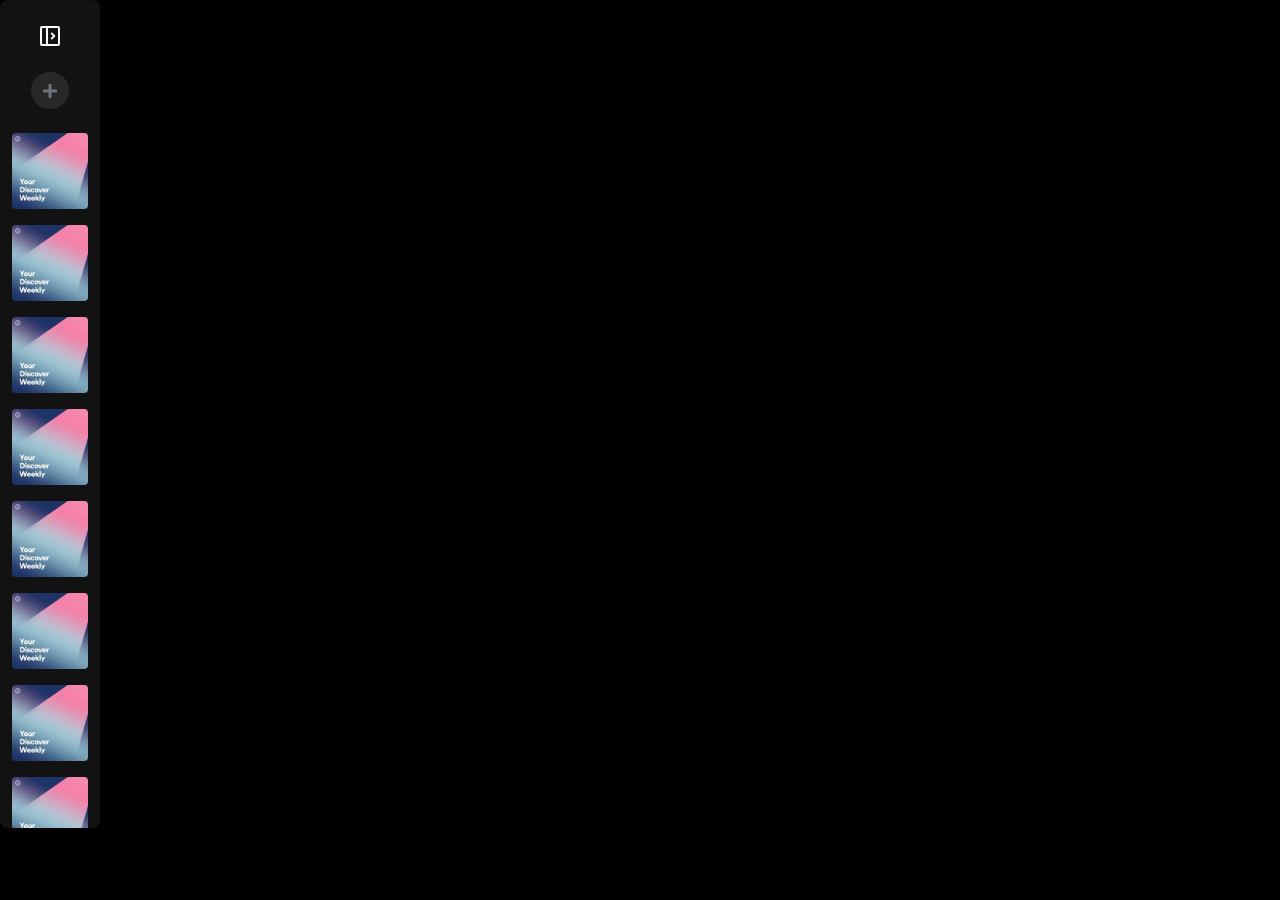
<file: index2.html>
<!doctype html>
<html lang="en" data-bs-theme="dark">
  <head>
    <meta charset="utf-8" />
    <meta name="viewport" content="width=device-width, initial-scale=1" />
    <title>Spotify - Home</title>
    <link
      href="https://cdn.jsdelivr.net/npm/bootstrap@5.3.8/dist/css/bootstrap.min.css"
      rel="stylesheet"
      integrity="sha384-sRIl4kxILFvY47J16cr9ZwB07vP4J8+LH7qKQnuqkuIAvNWLzeN8tE5YBujZqJLB"
      crossorigin="anonymous"
    />
    <link
      rel="stylesheet"
      href="https://cdnjs.cloudflare.com/ajax/libs/font-awesome/5.15.4/css/all.min.css"
      integrity="sha512-1ycn6IcaQQ40/MKBW2W4Rhis/DbILU74C1vSrLJxCq57o941Ym01SwNsOMqvEBFlcgUa6xLiPY/NS5R+E6ztJQ=="
      crossorigin="anonymous"
      referrerpolicy="no-referrer"
    />
    <link rel="stylesheet" href="index2.css" />
  </head>
  <body class="bg-black d-flex flex-column">
    <header>
      <nav></nav>
    </header>
    <main class="flex-grow-1">
      <!-- SIDEBAR -->
      <div
        id="sidebar"
        class="text-white d-md-flex flex-column p-2 sidebar-expanded collapsed align-items-center px-1 py-4 rounded-3 d-none col-md-4"
      >
        <div id="sidebar-toggler-container" class="d-flex mb-3 px-3">
          <div class="d-flex align-items-center">
            <svg
              id="toggleSidebar"
              data-encore-id="icon"
              role="img"
              aria-hidden="true"
              class="text-light"
              viewBox="0 0 24 24"
              type="button"
            >
              <path
                d="M14.457 15.207a1 1 0 0 1-1.414-1.414L14.836 12l-1.793-1.793a1 1 0 0 1 1.414-1.414l2.5 2.5a1 1 0 0 1 0 1.414z"
              ></path>
              <path
                d="M20 22a2 2 0 0 0 2-2V4a2 2 0 0 0-2-2H4a2 2 0 0 0-2 2v16a2 2 0 0 0 2 2zM4 20V4h4v16zm16 0H10V4h10z"
              ></path>
            </svg>
            <span class="label ms-3 fw-bold">La tua libreria</span>
          </div>
          <button
            class="border-0 rounded-circle"
            style="background-color: #282828"
          >
            <i class="fas fa-plus text-secondary"></i>
          </button>
        </div>
        <div
          id="sidebar-buttons-container"
          class="d-flex justify-content-between w-100 px-2"
        >
          <button
            class="border-0 label rounded-5 px-3 py-2 mx-1"
            style="background-color: #282828"
          >
            <i class="fas fa-times text-secondary"></i>
          </button>
          <button
            class="border-0 label rounded-5 px-3 py-2 mx-1"
            style="background-color: #282828"
          >
            Playlist
          </button>
          <button
            class="border-0 label rounded-5 px-3 py-2 mx-1"
            style="background-color: #282828"
          >
            Da Spotify
          </button>
          <button
            class="border-0 label rounded-5 px-3 py-2 mx-1"
            style="background-color: #282828"
          >
            Da te
          </button>
        </div>
        <div
          id="sidebar-links-container"
          class="d-flex flex-column align-items-start"
        >
          <a
            href="#"
            class="d-flex align-items-center my-1 text-white text-decoration-none justify-content-start my-2"
          >
            <div
              class="sidebar-icon-container rounded-1 overflow-hidden d-flex justify-content-center align-items-center"
            >
              <img class="img-fluid" src="./assets/imgs/search/image-1.jpeg" />
            </div>

            <div class="ms-3 d-flex flex-column">
              <span class="label">Brani che ti piacciono</span>
              <span class="label"
                ><i class="fas fa-thumbtack green-pin me-2"></i>371 brani</span
              >
            </div>
          </a>
          <a
            href="#"
            class="d-flex align-items-center my-1 text-white text-decoration-none justify-content-start my-2"
          >
            <div
              class="sidebar-icon-container rounded-1 overflow-hidden d-flex justify-content-center align-items-center"
            >
              <img class="img-fluid" src="./assets/imgs/search/image-1.jpeg" />
            </div>

            <div class="ms-3 d-flex flex-column">
              <span class="label">Brani che ti piacciono</span>
              <span class="label"
                ><i class="fas fa-thumbtack green-pin me-2"></i>371 brani</span
              >
            </div>
          </a>
          <a
            href="#"
            class="d-flex align-items-center my-1 text-white text-decoration-none justify-content-start my-2"
          >
            <div
              class="sidebar-icon-container rounded-1 overflow-hidden d-flex justify-content-center align-items-center"
            >
              <img class="img-fluid" src="./assets/imgs/search/image-1.jpeg" />
            </div>

            <div class="ms-3 d-flex flex-column">
              <span class="label">Brani che ti piacciono</span>
              <span class="label"
                ><i class="fas fa-thumbtack green-pin me-2"></i>371 brani</span
              >
            </div>
          </a>
          <a
            href="#"
            class="d-flex align-items-center my-1 text-white text-decoration-none justify-content-start my-2"
          >
            <div
              class="sidebar-icon-container rounded-1 overflow-hidden d-flex justify-content-center align-items-center"
            >
              <img class="img-fluid" src="./assets/imgs/search/image-1.jpeg" />
            </div>

            <div class="ms-3 d-flex flex-column">
              <span class="label">Brani che ti piacciono</span>
              <span class="label"
                ><i class="fas fa-thumbtack green-pin me-2"></i>371 brani</span
              >
            </div>
          </a>
          <a
            href="#"
            class="d-flex align-items-center my-1 text-white text-decoration-none justify-content-start my-2"
          >
            <div
              class="sidebar-icon-container rounded-1 overflow-hidden d-flex justify-content-center align-items-center"
            >
              <img class="img-fluid" src="./assets/imgs/search/image-1.jpeg" />
            </div>

            <div class="ms-3 d-flex flex-column">
              <span class="label">Brani che ti piacciono</span>
              <span class="label"
                ><i class="fas fa-thumbtack green-pin me-2"></i>371 brani</span
              >
            </div>
          </a>
          <a
            href="#"
            class="d-flex align-items-center my-1 text-white text-decoration-none justify-content-start my-2"
          >
            <div
              class="sidebar-icon-container rounded-1 overflow-hidden d-flex justify-content-center align-items-center"
            >
              <img class="img-fluid" src="./assets/imgs/search/image-1.jpeg" />
            </div>

            <div class="ms-3 d-flex flex-column">
              <span class="label">Brani che ti piacciono</span>
              <span class="label"
                ><i class="fas fa-thumbtack green-pin me-2"></i>371 brani</span
              >
            </div>
          </a>
          <a
            href="#"
            class="d-flex align-items-center my-1 text-white text-decoration-none justify-content-start my-2"
          >
            <div
              class="sidebar-icon-container rounded-1 overflow-hidden d-flex justify-content-center align-items-center"
            >
              <img class="img-fluid" src="./assets/imgs/search/image-1.jpeg" />
            </div>

            <div class="ms-3 d-flex flex-column">
              <span class="label">Brani che ti piacciono</span>
              <span class="label"
                ><i class="fas fa-thumbtack green-pin me-2"></i>371 brani</span
              >
            </div>
          </a>
          <a
            href="#"
            class="d-flex align-items-center my-1 text-white text-decoration-none justify-content-start my-2"
          >
            <div
              class="sidebar-icon-container rounded-1 overflow-hidden d-flex justify-content-center align-items-center"
            >
              <img class="img-fluid" src="./assets/imgs/search/image-1.jpeg" />
            </div>

            <div class="ms-3 d-flex flex-column">
              <span class="label">Brani che ti piacciono</span>
              <span class="label"
                ><i class="fas fa-thumbtack green-pin me-2"></i>371 brani</span
              >
            </div>
          </a>
          <a
            href="#"
            class="d-flex align-items-center my-1 text-white text-decoration-none justify-content-start my-2"
          >
            <div
              class="sidebar-icon-container rounded-1 overflow-hidden d-flex justify-content-center align-items-center"
            >
              <img class="img-fluid" src="./assets/imgs/search/image-1.jpeg" />
            </div>

            <div class="ms-3 d-flex flex-column">
              <span class="label">Brani che ti piacciono</span>
              <span class="label"
                ><i class="fas fa-thumbtack green-pin me-2"></i>371 brani</span
              >
            </div>
          </a>
        </div>
      </div>
    </main>
    <footer></footer>
    <script
      src="https://cdn.jsdelivr.net/npm/bootstrap@5.3.8/dist/js/bootstrap.bundle.min.js"
      integrity="sha384-FKyoEForCGlyvwx9Hj09JcYn3nv7wiPVlz7YYwJrWVcXK/BmnVDxM+D2scQbITxI"
      crossorigin="anonymous"
    ></script>
    <script src="index2.js"></script>
  </body>
</html>
</file>
<file: index2.css>
#sidebar {
  width: fit-content;
  max-width: 300px;
  transition: all 0.3s ease;
  background-color: #121212;
  height: calc(100vh - 72px);
  overflow-y: auto;
  scrollbar-width: auto;
  scrollbar-color: #3a3a3a transparent;
}

#sidebar-toggler-container {
  width: 100%;
  justify-content: space-between;
}

.fa-plus {
  padding: 0.6rem 0.4rem;
}

#sidebar.collapsed #sidebar-toggler-container {
  align-items: center;
  gap: 1.5rem;
  flex-direction: column;
}

#sidebar.collapsed {
  width: 100px;
}

#sidebar.collapsed .label {
  display: none;
}

#sidebar.collapsed a {
  justify-content: center;
}

#sidebar-buttons-container {
  margin: 1rem 0rem;
}

#sidebar.collapsed #sidebar-buttons-container {
  margin: 0rem;
}

svg {
  fill: currentColor;
}

#toggleSidebar {
  width: 1.5rem;
}

i {
  line-height: 1;
}

#sidebar-links-container {
  width: 100%;
  align-self: stretch;
}

#sidebar.collapsed #sidebar-links-container a {
  width: 100%;
  padding: 0;
  margin-left: 0.5rem;
  justify-content: center;
}

#sidebar-links-container a {
  margin-left: 1rem;
}

#sidebar-links-container a {
  padding-left: rem;
  width: 100%;
}

.sidebar-icon-container {
  width: 18%;
}

#sidebar.collapsed .sidebar-icon-container {
  width: 100%;
}

.green-pin {
  color: #3be477;
  font-size: 0.8em;
  transform: rotate(45deg);
}
</file>
